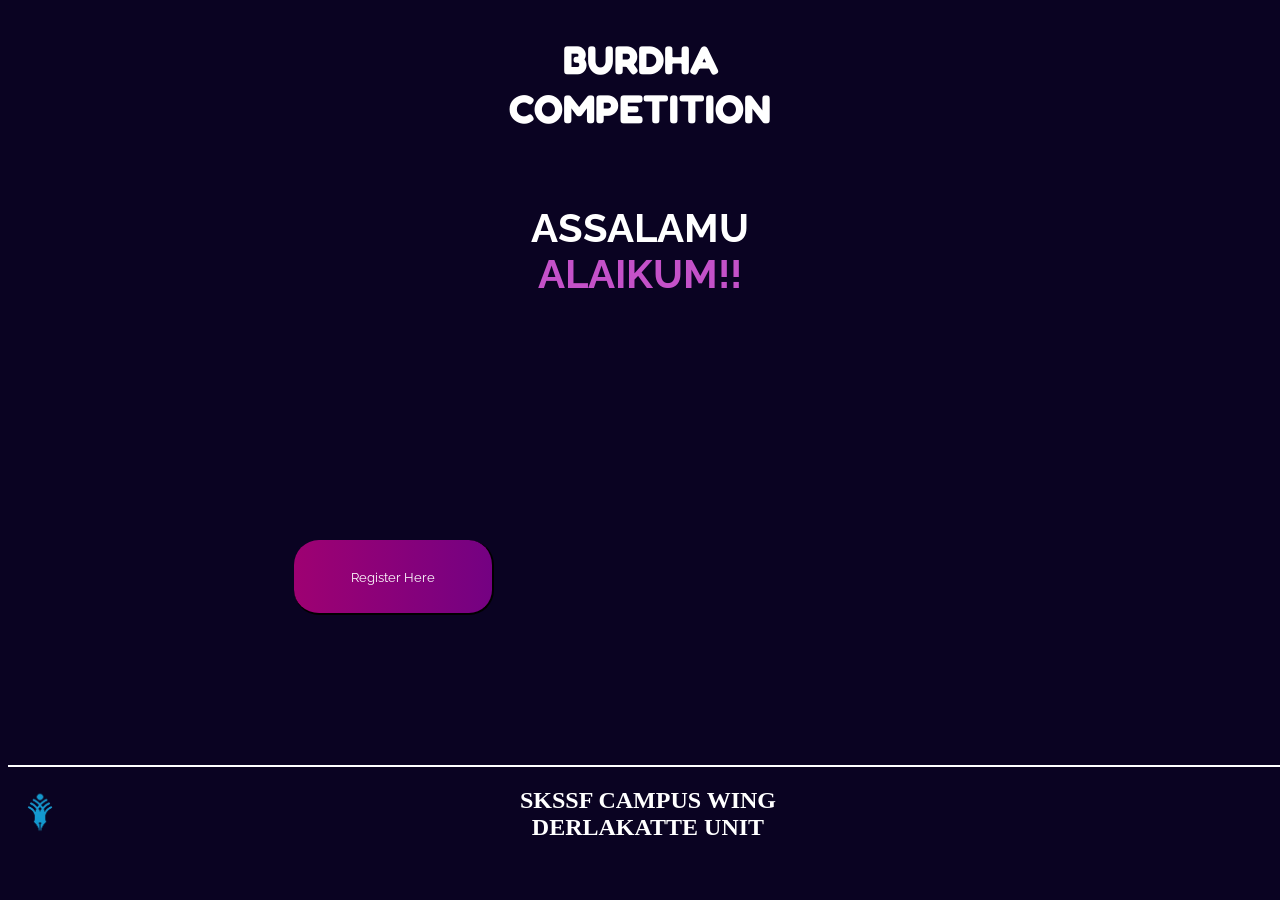
<file: index.html>
<!DOCTYPE html>
<html lang="en">
<head>
  <meta charset="UTF-8">
  <meta name="viewport" content="width=device-width, initial-scale=1.0, maximum-scale=1.0, user-scalable=no">
  <meta http-equiv="X-UA-Compatible" content="ie=edge">
  <title>home page</title>
  <link rel="preconnect" href="https://fonts.googleapis.com">
<link rel="preconnect" href="https://fonts.gstatic.com" crossorigin>
<link href="https://fonts.googleapis.com/css2?family=Fredoka:wght@300..700&display=swap" rel="stylesheet">
<link href="https://fonts.googleapis.com/css2?family=Fredoka:wght@300..700&family=Raleway:ital,wght@0,100..900;1,100..900&display=swap" rel="stylesheet">
<link rel="apple-touch-icon" sizes="180x180" href="/apple-touch-icon.png">
<link rel="icon" type="image/png" sizes="32x32" href="/favicon-32x32.png">
<link rel="icon" type="image/png" sizes="16x16" href="/favicon-16x16.png">
<link rel="manifest" href="/site.webmanifest">
  <style>
    body{
  background-color:#0A0322 ;
  color: #ffffff;
  overflow: hidden;
}
header{
  font-family: Fredoka;
  font-size: 20px;
  display: flex;
  justify-content: center;
  text-align: center;
  align-items: center;
  width:100%;
  line-height: 1.24;
}

header h1{
  font-family: Fredoka;
}
main h1{
  font-family: Raleway;
  font-size: 40px;
  display: flex;
  justify-content: center;
  text-align: center;
  line-height: 0.5;
  position: relative;
  top:30px;
}
main button{
  background: linear-gradient(to right,#9E0172,#740182);
  font-family: Raleway;
  color:#FFFFFF;
  height: 75px;
  width: 200px;
  position: absolute;
  top:60%;
  left: 23%;
  border-top: 0px;
  border-left: 0px;
  border-radius:25px;
}
main button:focus{
  border:none;
  outline:none;
  animation: changesize 0.5s;
}
@keyframes changesize{
0%{transform: scale(100%);}
50%{transform: scale(80%);}
100%{transform: scale(100%);}
}
footer{
  border-top: 2px solid #FFFFFF;
  width:100%;
  height:80px;
  position: absolute;
  top:85%;
  bottom:0;
  display: flex;
  justify-content: center;
  text-align: center;
}
img{
  height:60px;
  width:60px;
  position: absolute;
  top:20px;
  left:2px
  
}

  </style>
</head>
<body>
  <header>
    <h1>BURDHA <br>COMPETITION</h1>
  </header>
  <main>
    <h1>ASSALAMU</h1>
    <h1 style="color:#C451C9">ALAIKUM!!</h1>
    <button onclick="window.location.href ='register.html'">Register Here</button>
  </main>
  <footer>
    
    <img src="logo.png">
    <h2>SKSSF CAMPUS WING <br> DERLAKATTE UNIT</h2>
  </footer>
  <script>
  </script>
</body>
</html>
</file>
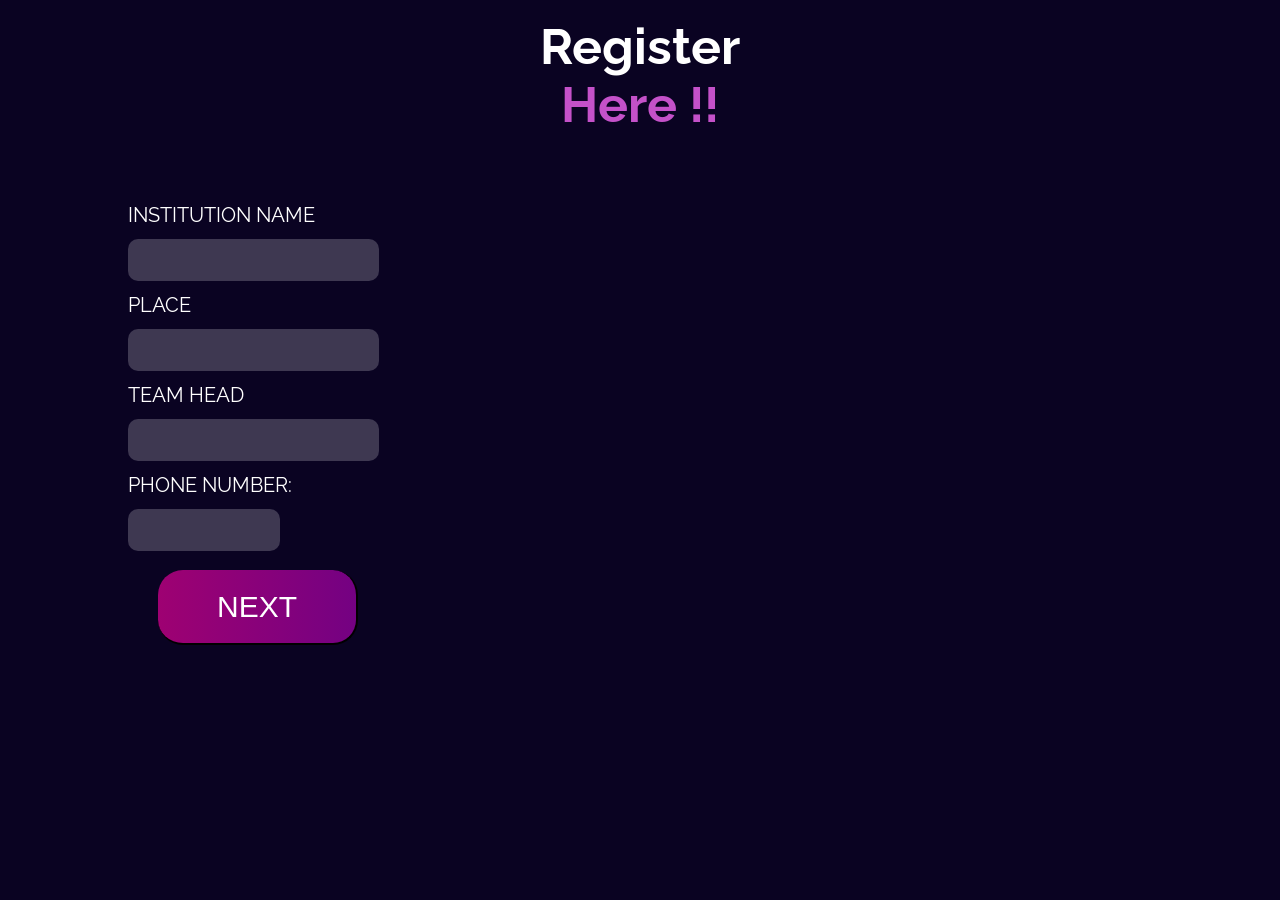
<file: entrypage1.html>
<!DOCTYPE html>
<html lang="en">
<head>
    <meta charset="UTF-8">
    <meta name="viewport" content="width=device-width, initial-scale=1.0">
    <title>Document</title>
    <link rel="preconnect" href="https://fonts.googleapis.com">
    <link rel="preconnect" href="https://fonts.gstatic.com" crossorigin>
    <link href="https://fonts.googleapis.com/css2?family=Fredoka:wght@300..700&display=swap" rel="stylesheet">
    <link href="https://fonts.googleapis.com/css2?family=Fredoka:wght@300..700&family=Raleway:ital,wght@0,100..900;1,100..900&display=swap" rel="stylesheet">

    <style>
        body{
      background-color:#0A0322 ;
      color: #FFFFFF; 
      font-family: Raleway;
        }
        h1{
            font-family: Raleway;
            font-size: 50px;
            display: flex;
            justify-content: center;
            text-align: center;
            line-height: 0.5;
            position: relative;
            top: 20%;
        }
        main{
            display: grid;
            position: absolute;
            top: 20%;
            left: 10%;
        }
        label{
            font-family: Raleway;
            font-size: 20px;
            display: flex;
            justify-content: left;
            text-align: left;
            line-height: 0.5;
            position: relative;
            top:30px;
        }
        input{
            background-color:#3e3851;
            color: #FFFFFF;
            font-family: Raleway;
            height: 40px;
            font-size: 20px;
            border:none;
            border-radius: 10px;
            display: flex;
            justify-content: left;
            text-align: left;
            line-height: 0.5;
            position: relative;
            top:30px;
        }
        button{
            background: linear-gradient(to right,#9E0172,#740182);
            color:#FFFFFF;
            height: 75px;
            width: 200px;
            border-top: 0px;
            border-left: 0px;
            border-radius:25px;
            font-size: 30px;
            position: relative;
            top:30px;
            left: 30px;
        }
        button:focus{
            border:none;
            outline:none;
            animation: changesize 0.5s;
            }

@keyframes changesize{
0%{transform: scale(100%);}
50%{transform: scale(80%);}
100%{transform: scale(100%);}
}
    </style>
</head>
<body>
    <header>
        <h1>Register</h1>
        <h1 style="color:#c451c9 ;">Here !!</h1>
    </header>
    <main>
        <form>
            <label for="institute-name">INSTITUTION NAME</label><br>
            <input type="text" id="institute-name" name="institute-name"><br>
            <label for="place">PLACE</label><br>
            <input type="text" id="place" name="place"><br>
            <label for="team-head">TEAM HEAD</label><br>
            <input type="text" id="team-head" name="team-head"><br>
            <label for="phone-number">PHONE NUMBER:</label><br>
            <input type="number"min="1000000000" max="9999999999" id="phone-number" name="phone-number"><br>
            <button type="submit" id="submit">NEXT</button>
        </form>
    </main>
    <script>
        const instituteNameInput = document.getElementById('institute-name');
        const institutePlace = instituteNameInput.value;
        const placeInput = document.getElementById('place');
        const place = placeInput.value;
        const teamHeadInput = document.getElementById('team-head');
        const teamHead = teamHeadInput.value;
        const phoneNumberInput = document.getElementById('phone-number');
        let phoneNumber = phoneNumberInput.value;

        const button = document.getElementById('submit');

        function validatephoneNumber(phoneNumber) {
            const phoneRegex = /^\d{10}$/; // Regular expression for 10-digit phone number
            if(phoneRegex.test(phoneNumber)){
                return None
            }else {
                for (let index = 0; index < array.length; index++) {
                    const element = array[index];
                    
                }
            }
        }

        const  formData = sessionStorage.getItem('formData') ? JSON.parse(sessionStorage.getItem('formData')) : {};

        button.addEventListener('click',(e) => {
            e.preventDefault();
            

            formData.instituteName = institutePlace;
            formData.place = place;
            formData.teamHead = teamHead;
            formData.phoneNumber = phoneNumber;
            sessionStorage.setItem('formData', JSON.stringify(formData));
            window.location.href = 'entrypage2.html';
            
        });
    </script>
</body>
</html>
</file>
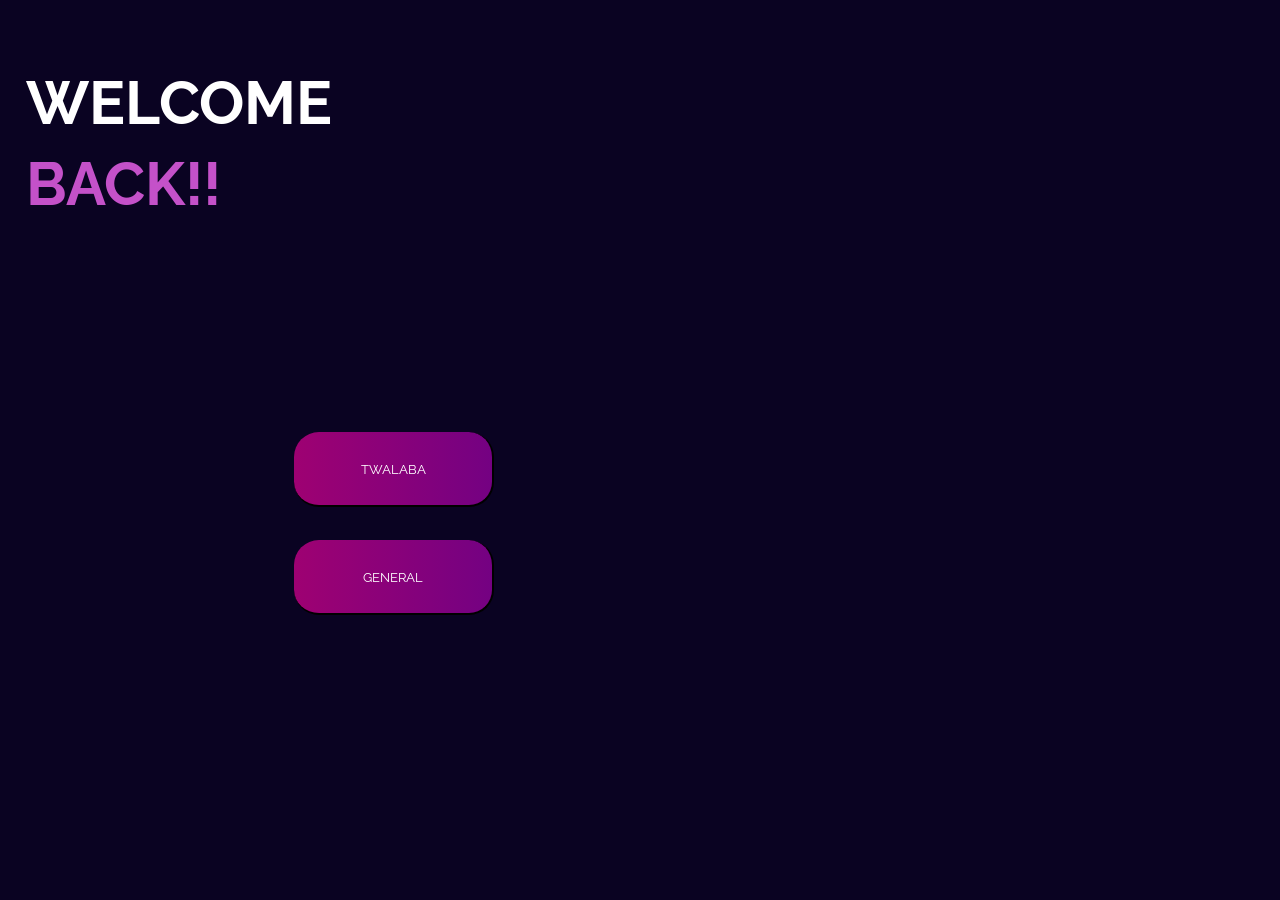
<file: register.html>
<!DOCTYPE html>
<html>
<head>
  <meta charset="UTF-8">
  <meta name="viewport" content="width=device-width, initial-scale=1">
  <title>register</title>
  <link rel="preconnect" href="https://fonts.googleapis.com">
  <link rel="preconnect" href="https://fonts.gstatic.com" crossorigin>
  <link href="https://fonts.googleapis.com/css2?family=Fredoka:wght@300..700&display=swap" rel="stylesheet">
  <link href="https://fonts.googleapis.com/css2?family=Fredoka:wght@300..700&family=Raleway:ital,wght@0,100..900;1,100..900&display=swap" rel="stylesheet">
  <style>
    body{
      background-color:#0A0322 ;
      color: #FFFFFF;
    }
    header{
      font-family: Raleway;
      font-size: 30px;
      text-align: left;
      line-height:0.0001 ;
    }
    header div{
      font-family: Raleway;
      display: grid;
      position: absolute;
      top:7%;
      left:2%;
    }
button:focus{
            border:none;
            outline:none;
            animation: changesize 0.5s;
            }

@keyframes changesize{
0%{transform: scale(100%);}
50%{transform: scale(80%);}
100%{transform: scale(100%);}
}
#twalaba-btn{
  background: linear-gradient(to right,#9E0172,#740182);
  font-family: Raleway;
  color:#FFFFFF;
  height: 75px;
  width: 200px;
  border-top: 0px;
  border-left: 0px;
  border-radius:25px;
  position: absolute;
  top:48%;
  left: 23%;
}
#general-btn{
  background: linear-gradient(to right,#9E0172,#740182);
  font-family: Raleway;
  color:#FFFFFF;
  height: 75px;
  width: 200px;
  border-top: 0px;
  border-left: 0px;
  border-radius:25px;
  position: absolute;
  top:60%;
  left: 23%;
}
  </style>
</head>
<body>
  <header>
    <div>
      <h1>WELCOME</h1>
      <h1 style="color:#c451c9;">BACK!!</h1>
    </div>
  </header>
  <main>
    <button id="twalaba-btn" onclick="window.location.href ='entrypage1.html'">TWALABA</button>
    <button id="general-btn" onclick="window.location.href ='entrypage1.html'">GENERAL</button>
  </main>
  <script>
    const twalabaBtn = document.getElementById('twalaba-btn');
    const generalBtn = document.getElementById('general-btn');
    const formData = {};

    twalabaBtn.addEventListener('click',(e) => {
      e.preventDefault();
      formData.category = 'twalaba';
      sessionStorage.setItem('formData', JSON.stringify(formData));
      window.location.href = 'entrypage1.html';
    });

    generalBtn.addEventListener('click',(e) => {
      e.preventDefault();
      formData.category = 'general';
      sessionStorage.setItem('formData', JSON.stringify(formData));
      window.location.href = 'entrypage1.html';
    });
  </script>
</body>
</html>
</file>
